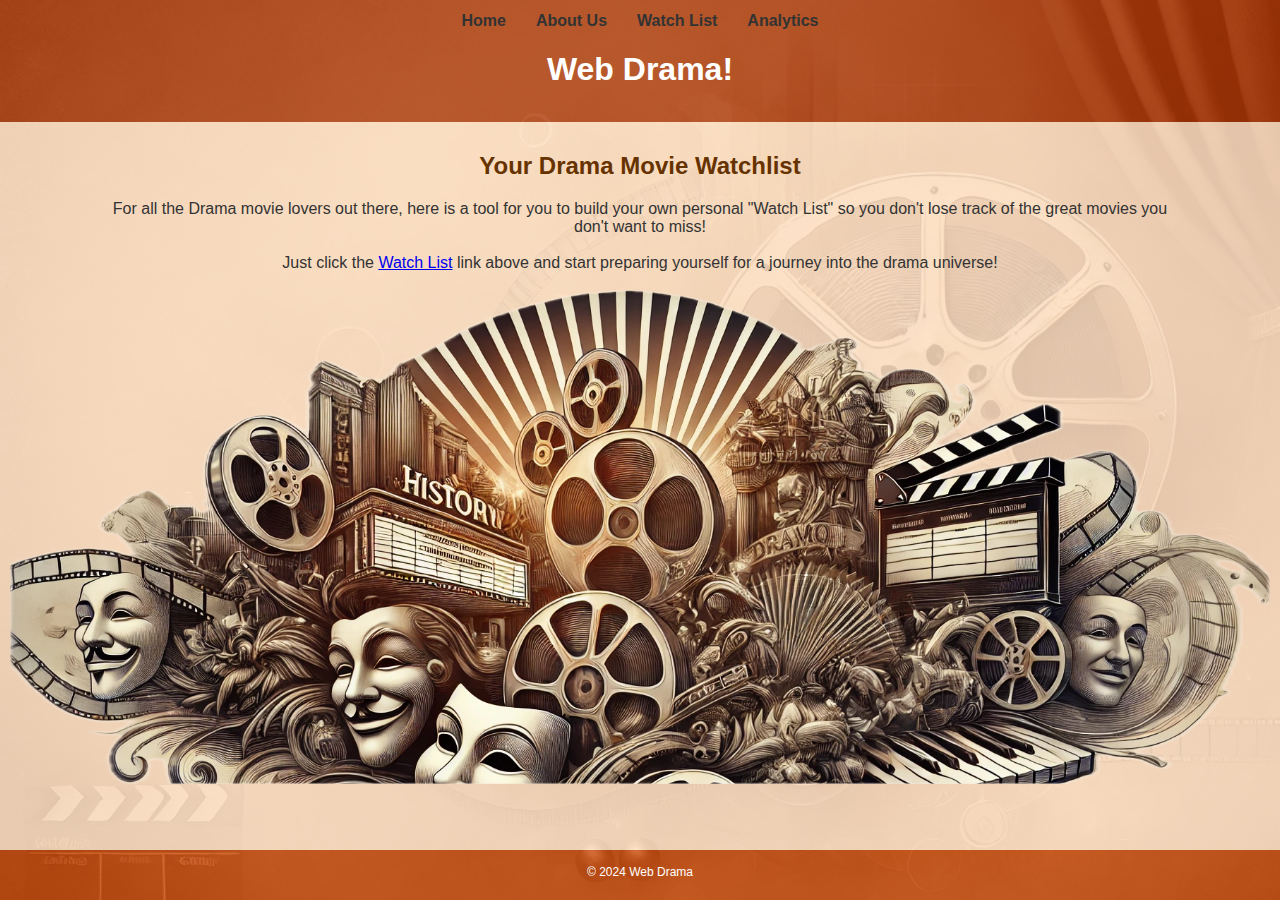
<file: index.html>
<!DOCTYPE html>
<html lang="en">
<head>
    <meta charset="UTF-8">
    <meta name="viewport" content="width=device-width, initial-scale=1.0">
    <title>Web Drama</title>
    <link rel="stylesheet" href="css/webDrama.css">
</head>
<body>
    <header>
        <nav>
            <ul class="menu-bar">
                <li><a href="index.html">Home</a></li>
                <li><a href="about.html">About Us</a></li>
                <li><a href="CRUD.html">Watch List</a></li>
                <li><a href="analytics.html">Analytics</a></li>
            </ul>
        </nav>
        <h1 class="centered">Web Drama!</h1>
    </header>

    <main>

        <h2 class="centered">Your Drama Movie Watchlist</h2>
        <p class="centered-paragraph">For all the Drama movie lovers out there, here is a tool for you to build your own personal "Watch List" so you don't lose track of the great movies you don't want to miss!</p>
        <br>
        <p class="centered-paragraph">Just click the <a href="CRUD.html">Watch List</a> link above and start preparing yourself for a journey into the drama universe!</p>
        <br>
        <div class="image-container">
            <img src="img/drama2.png" alt="Drama Through the Ages">
        </div>

    </main>

    <footer>
        <p>&copy; 2024 Web Drama</p>
    </footer>

</body>
</html>
</file>
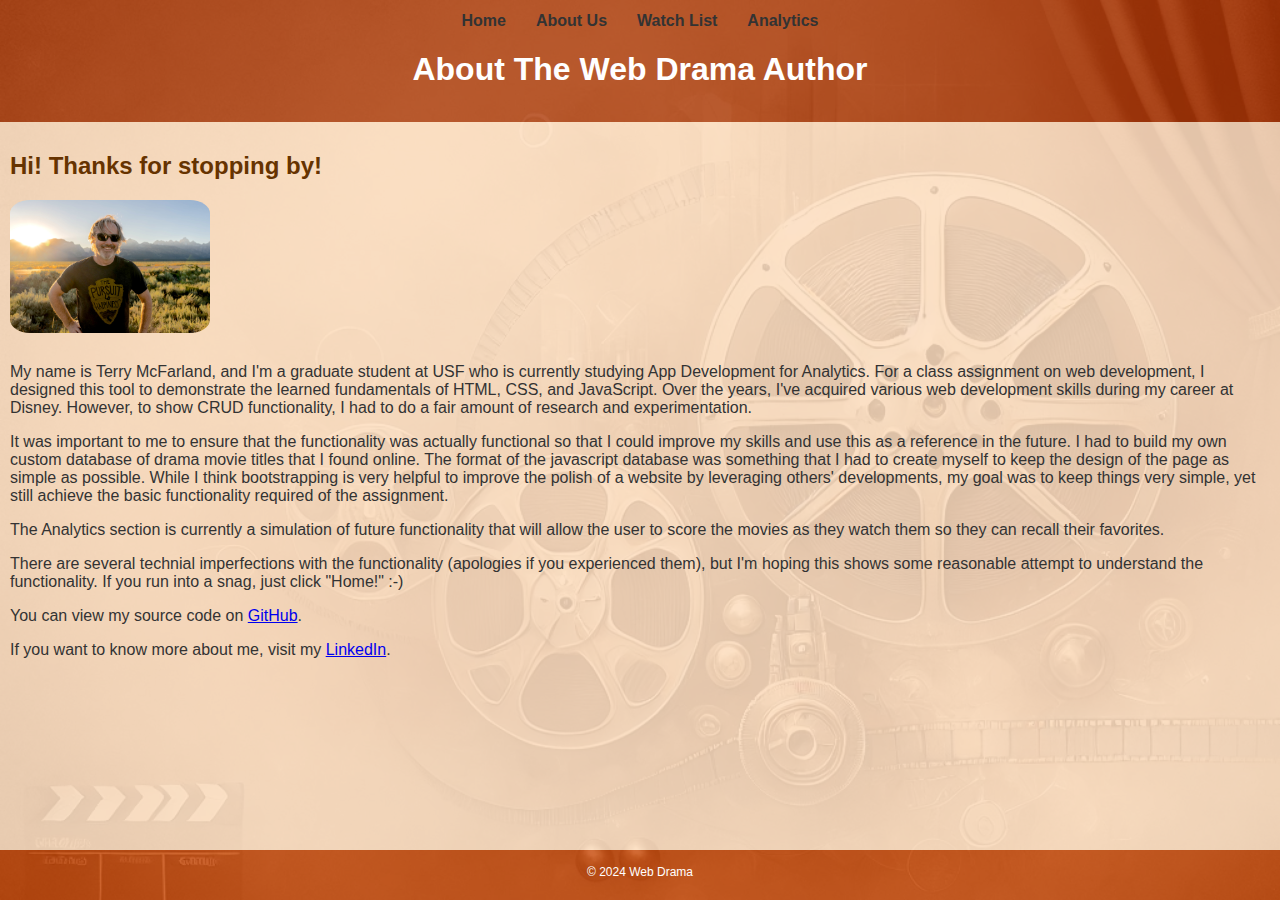
<file: about.html>
<!DOCTYPE html>
<html lang="en">
<head>
    <meta charset="UTF-8">
    <meta name="viewport" content="width=device-width, initial-scale=1.0">
    <title>About</title>
    <link rel="stylesheet" href="css/webDrama.css">
</head>
<body>
    <header>
        <nav>
            <ul class="menu-bar">
                <li><a href="index.html">Home</a></li>
                <li><a href="about.html">About Us</a></li>
                <li><a href="CRUD.html">Watch List</a></li>
                <li><a href="analytics.html">Analytics</a></li>
            </ul>
        </nav>
        <h1 class="centered">About The Web Drama Author</h1>
    </header>

    <main>
        <section id="about-section">
            <h2>Hi!  Thanks for stopping by!</h2>
            <img src="img/aboutAuthor.jpeg" alt="Terry" class="about-photo">
            <p>
                My name is Terry McFarland, and I'm a graduate student at USF who is currently studying App Development for Analytics. For a class assignment on web development, I designed this tool
                to demonstrate the learned fundamentals of HTML, CSS, and JavaScript.  Over the years, I've acquired various web development skills during my career at Disney.  However, to show CRUD functionality, I had to do a fair amount of 
                research and experimentation.
            </p>
            <p>    
                It was important to me to ensure that the functionality was actually functional so that I could improve my skills and use this as a reference in the future.
                I had to build my own custom database of drama movie titles that I found online.  The format of the javascript database was something that I had to create myself to keep the design of the page
                as simple as possible.  While I think bootstrapping is very helpful to improve the polish of a website by leveraging others' developments, my goal was to keep things very simple, yet still achieve
                the basic functionality required of the assignment.
            </p>
            <p>    
                The Analytics section is currently a simulation of future functionality that will allow the user to score the movies as they watch them so they can recall their favorites.
            </p>
            <p>    
                There are several technial imperfections with the functionality (apologies if you experienced them), but I'm hoping this shows some reasonable attempt to understand the functionality.
                If you run into a snag, just click "Home!" :-)
            </p>
            <p>
                You can view my source code on <a href="https://github.com/tmac4x4/web_lookAndFeel" target="_blank">GitHub</a>.
            </p>
            <p>
                If you want to know more about me, visit my <a href="https://www.linkedin.com/in/terrymcfarland">LinkedIn</a>.
            </p>

        </section>
    </main>

    <footer>
        <p>&copy; 2024 Web Drama</p>
    </footer>

</body>
</html>
</file>
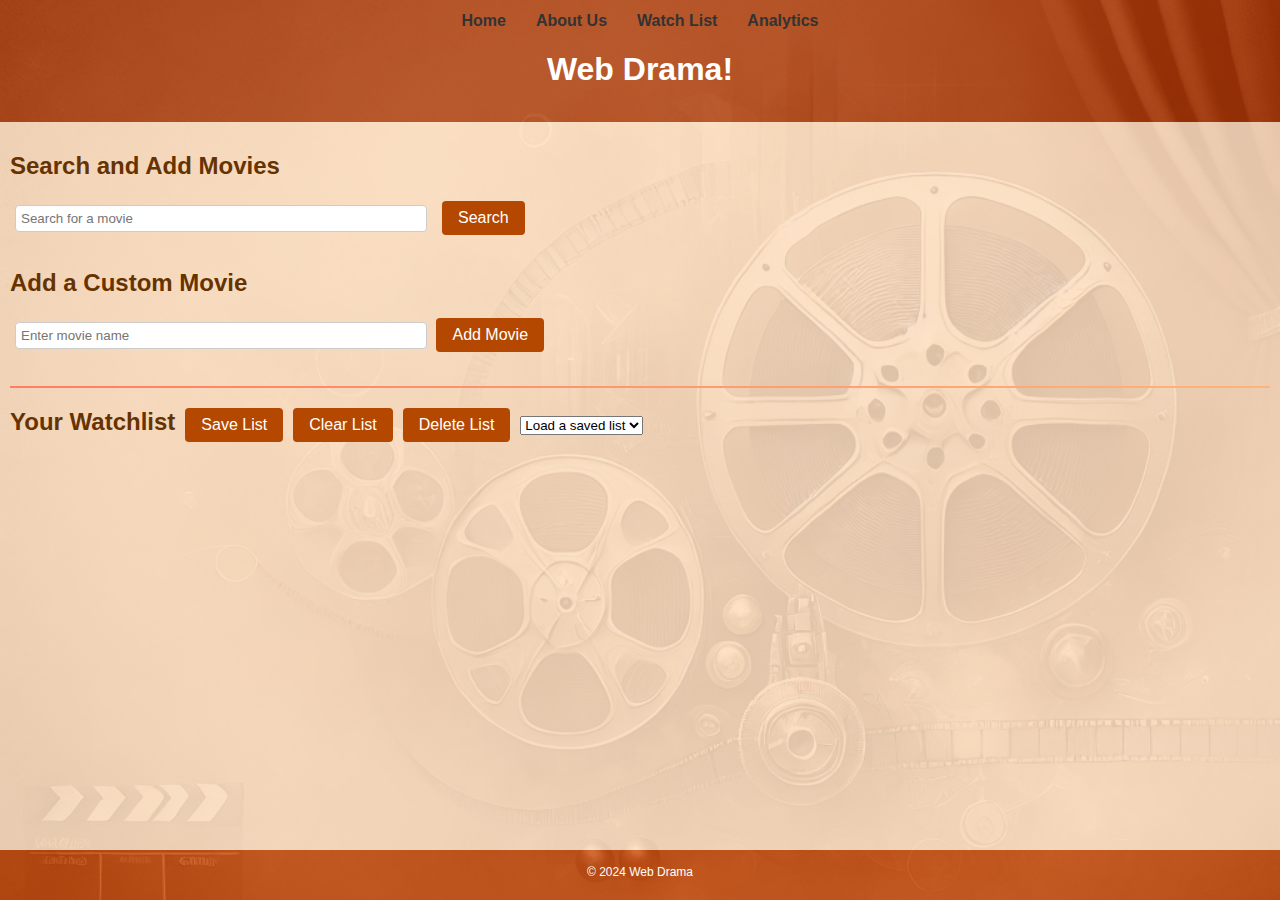
<file: CRUD.html>
<!DOCTYPE html>
<html lang="en">
<head>
    <meta charset="UTF-8">
    <meta name="viewport" content="width=device-width, initial-scale=1.0">
    <title>Web Drama - Watch List</title>
    <link rel="stylesheet" href="css/webDrama.css">
</head>
<body>
    <header>
        <nav>
            <ul class="menu-bar">
                <li><a href="index.html">Home</a></li>
                <li><a href="about.html">About Us</a></li>
                <li><a href="CRUD.html">Watch List</a></li>
                <li><a href="analytics.html">Analytics</a></li>
            </ul>
        </nav>
        <h1 class="centered">Web Drama!</h1>
    </header>

    <main>
        <!-- Search Section which allows you to add movies displayed in search results-->
        <section id="search-section">
            <h2>Search and Add Movies</h2>
            <form id="search-form">
                <input type="text" id="movie-search" name="movieSearch" placeholder="Search for a movie" required>
                <button type="submit" id="search-btn">Search</button>
            </form>
            <ul id="search-results"></ul>
        </section>

        <!-- Add Custom Movie Section Where user can freely type in a movie they know they want to watch-->
        <section id="add-section">
            <h2>Add a Custom Movie</h2>
            <form id="add-movie-form">
                <input type="text" id="custom-movie" name="customMovie" placeholder="Enter movie name" required>
                <button type="submit" id="add-custom-btn">Add Movie</button>
            </form>
        </section>

        <hr class="stylish-line">

        <!-- Watchlist Section (shows the movies added to the watchlist with edit capability)-->
        <!-- Also includes a dropdown if user wants to save their watchlist (saved to local device)-->
        <section id="watchlist-section">
            <h2>Your Watchlist</h2>
            <ul id="watchlist"></ul>
        </section>
    </main>

    <footer>
        <p>&copy; 2024 Web Drama</p>
    </footer>

    <script src="js/dramaMoviesList.js"></script>
    <script src="js/webDrama.js"></script>
</body>
</html>
</file>
<file: css/webDrama.css>
body {
    font-family: Arial, sans-serif;
    margin: 0;
    padding: 0;
    background-color: #faf8f8;
    color: #333;
    background-image: url('../img/background.png');
    background-size: cover;
    background-position: center;
    background-repeat: no-repeat;
    min-height: 100vh;
    display: flex;
    flex-direction: column;
}

header {
    background-color: rgba(171, 51, 0, 0.781);
    color: #fff;
    padding: 12px;
}

footer {
    background-color: rgba(198, 68, 3, 0.794);
    color: #fff;
    padding: 15px;
    text-align: center;
    /*width: 100%;*/
    height: 20px;
    position: relative;
    z-index: 1;
  }
  
  footer p {
    margin: 0;
    font-size: 12px;
  }

.menu-bar {
    list-style: none;
    margin: 0;
    padding: 0;
    display: flex;
    justify-content: center;
    background: none;
}

.menu-bar li {
    background: none;
    margin: 0 10px;
    padding: 0;
    border: none;
    border-radius: 0;
}

.menu-bar a {
    text-decoration: none;
    color: #333;
    font-weight: bold;
    padding: 5px;
    transition: all 0.3s ease;
}

.menu-bar a:hover {
    background-color: rgba(255, 255, 255, 0.2);
    color: #fff;
    /*border: 2px solid #fff;*/
    border-radius: 5px;
}

main {
    flex: 1;
    padding: 10px;
    background-color: rgba(253, 222, 192, 0.866);
    /*border-radius: 8px;*/
}

section {
    margin-bottom: 2rem;
}

h2 {
    color: #663300;
}

input[type="text"] {
    width: 100%;
    max-width: 400px;
    padding: 5px;
    margin: 5px;
    border: 1px solid #ccc;
    border-radius: 4px;
}

button {
    background-color: #b44800;
    color: #fff;
    border: none;
    padding: 0.5rem 1rem;
    cursor: pointer;
    border-radius: 4px;
    font-size: 1rem;
    outline: none;
    box-shadow: none;
}

button:hover {
    background-color: #7c2100;
}

ul {
    list-style-type: none;
    padding: 0;
}

li {
    background-color: #fff;
    margin: 5px;
    padding: 5px;
    border: 1px solid #ccc;
    border-radius: 4px;
}

.stylish-line {
    border: none;
    height: 2px;
    background: linear-gradient(to right, #ff7e5f, #feb47b);
    margin: 20px 0;
}

.centered {
    text-align: center;
}

.centered-paragraph {
    margin: 0 100px;
    text-align: center;
}

.image-container {
    text-align: center;
}

.image-container img {
    max-width: 100%;
    height: auto;
}

.about-photo {
    max-width: 200px;
    border-radius: 10%;
    margin-bottom: 10px;
}
</file>
